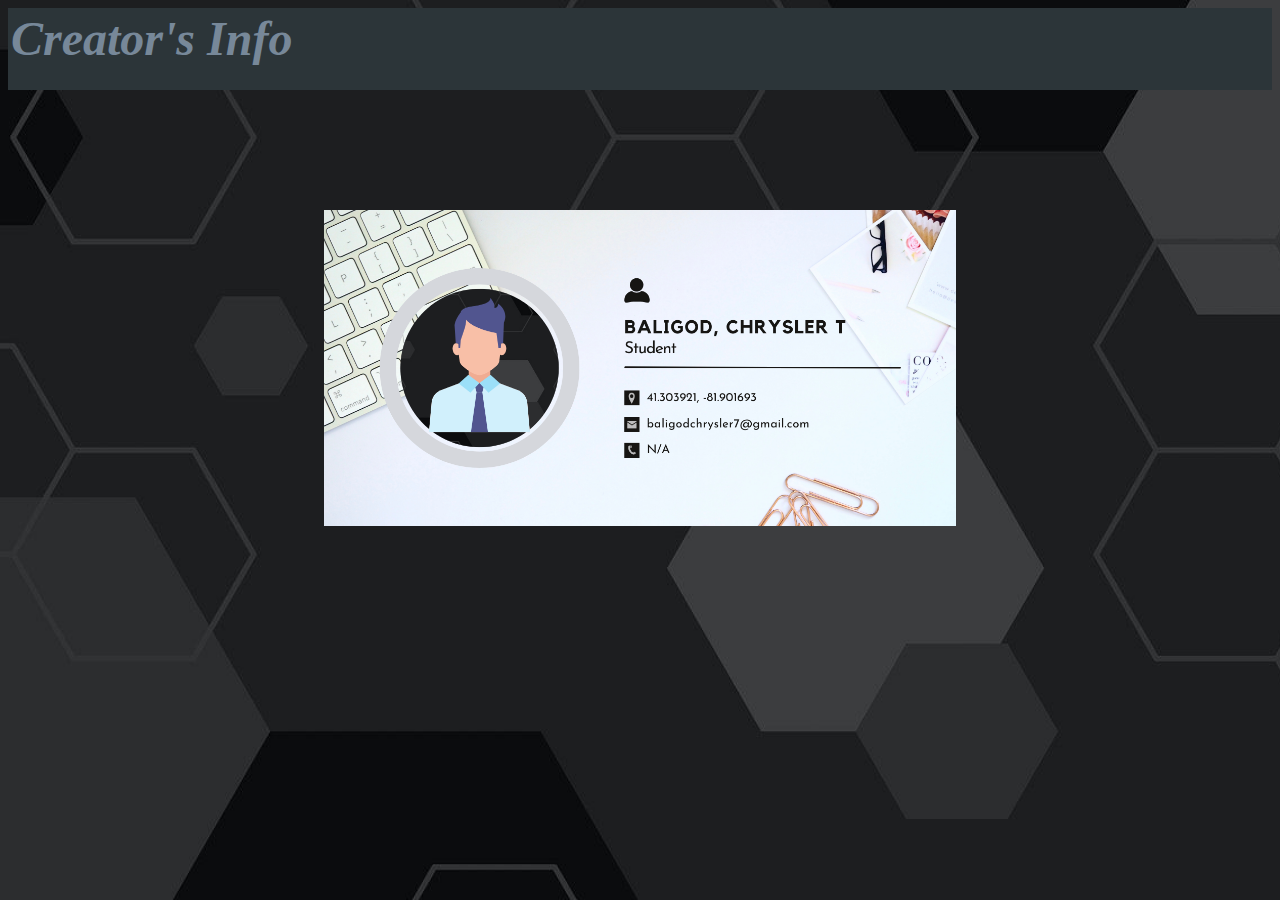
<file: My Info.html>
<html>
    <header>
        <link rel="stylesheet" href="info.css">
        <title>Creator</title>
    </header>

    <body>
        <table bgcolor = "#2C3539" width = "100%">
            <tr>
            <td>
            <h1><i><font size = "10"><p style="color:lightslategray">Creator's Info</p>  </font></i> </h1>
        </td>
    </tr>
    </table>



    <style>
        body{
            background: url("31.jfif");
            background-repeat: no-repeat;
            background-size: cover;
        }
    </style>



    <div class="info">
        <img src="33big.png">
    </div>





    </body>
</html>
</file>
<file: info.css>
.info img{
    display: block;
  margin-left: auto;
  margin-right: auto;
  width: 50%;
  margin-top: 120px;
}
</file>
